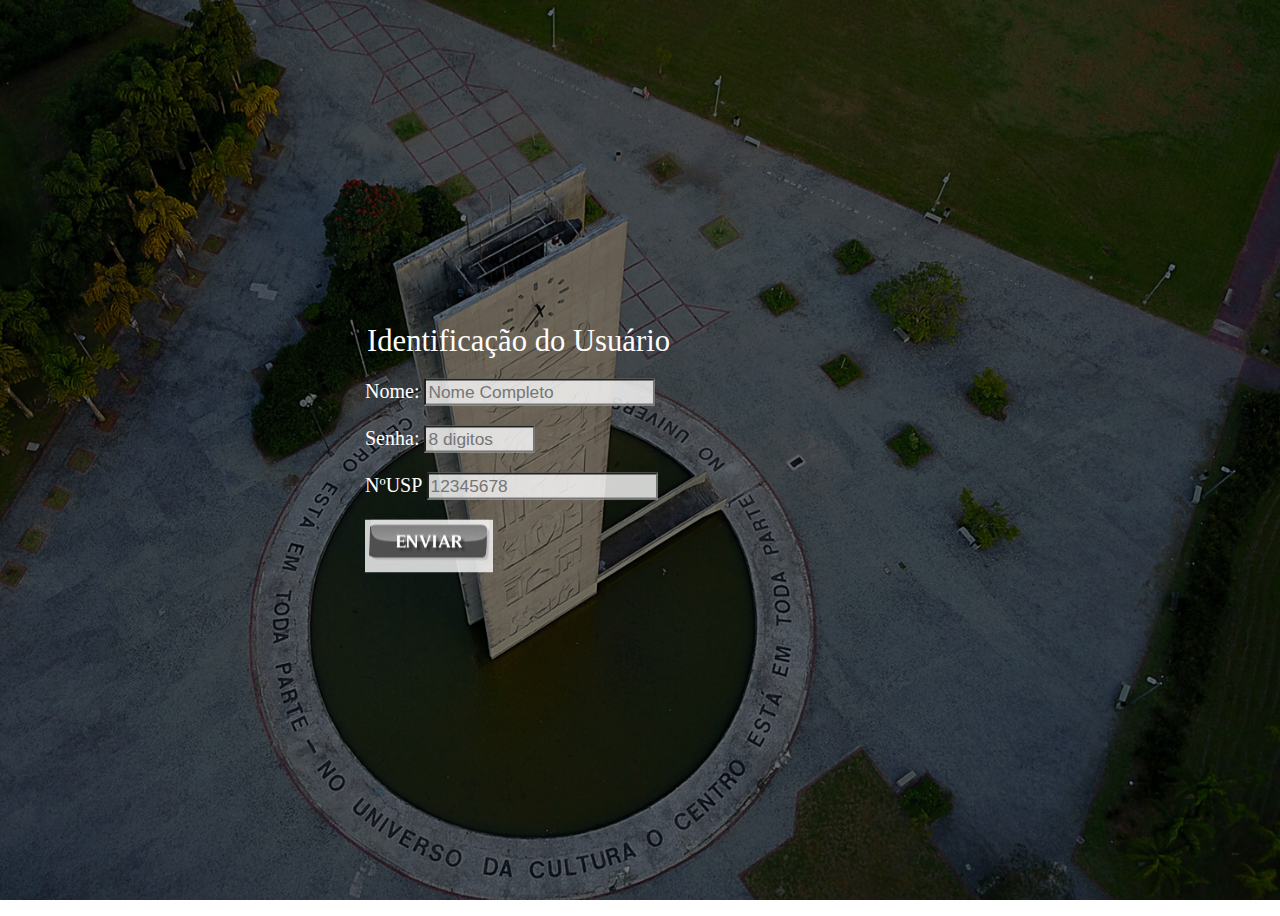
<file: site poli junior/index.html>
<!DOCTYPE html>
<html>
    <head>
        <title>Notas Poli</title>
        <link rel="stylesheet" href="login.css">

    </head>
    <body>
        <form>
            <legend id="usuario" >Identificação do Usuário</legend>
                
            <p><label for="cNome">Nome:</label> <input type="text" name="tNome" id="cNome" size="20" maxlength="30" placeholder="Nome Completo"/> </p>
                
            <p><label for="cSenha" >Senha:</label> <input type="password" name="tSenha" id="cSenha" size="8" maxlength="8" placeholder="8 digitos"/> </p>
                
            <p><label for="cMail">NºUSP</label> <input type="email" name="tMail" id="cMail" size="20" maxlength="40" placeholder="12345678"> </p>
            
            <input type="image" src="_imagens/botao-enviar.png" name="tEnviar" />

            </fieldset>
        </form>
    </body>
</html>
</file>
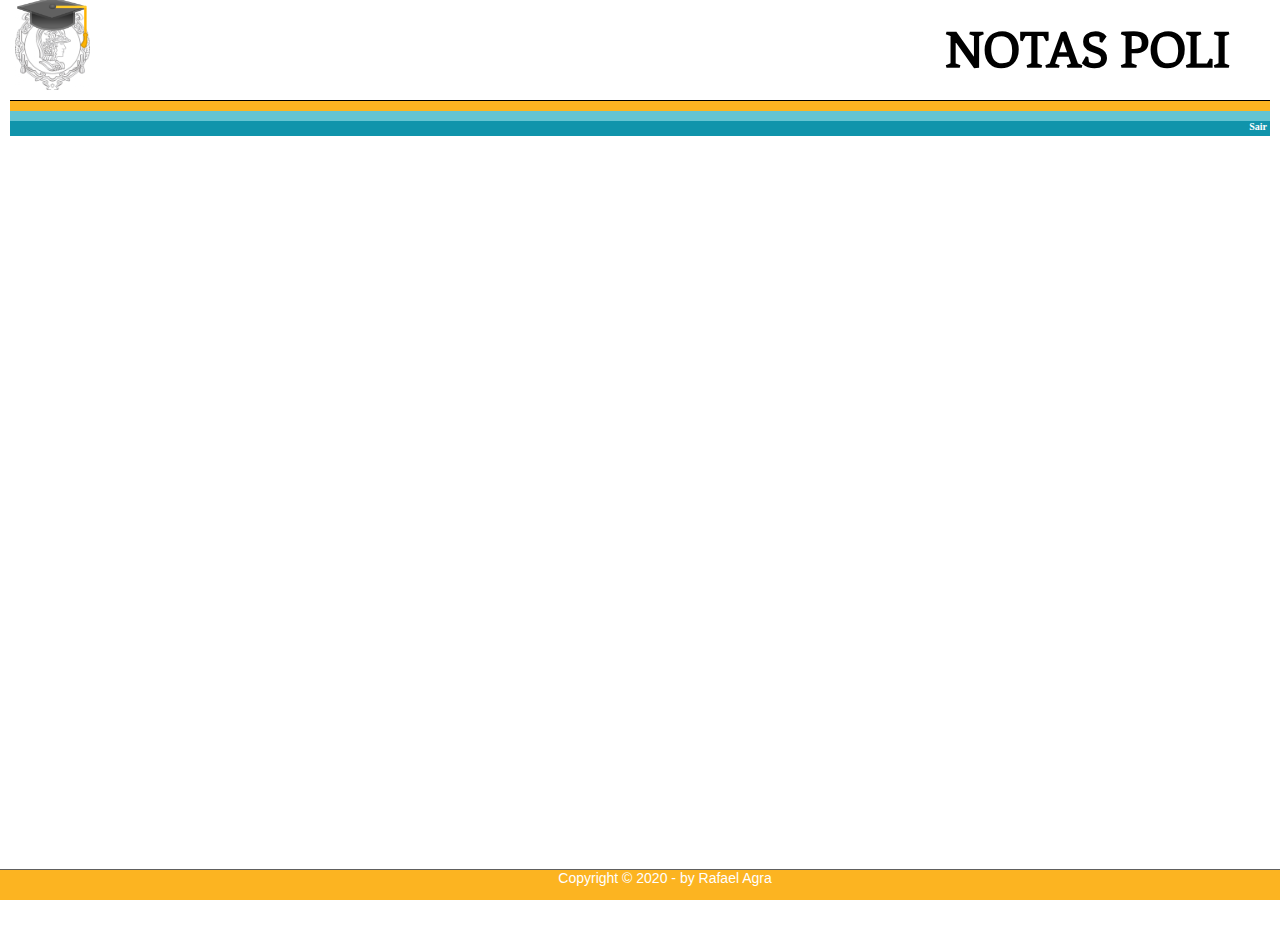
<file: notas.html>
<!DOCTYPE html>
<html>
<head>
    <title>Notas Poli  </title>
    <meta charset="utf-8">
    
    <link rel="stylesheet" href="style.css">
    <script type="text/javascript" src="custom.js"></script>
    <link href="https://fonts.googleapis.com/css2?family=Fenix&display=swap" rel="stylesheet">
    <link rel="shortcut icon" type='image/x-icon' href='_imagens/chapeu.png'>
    <meta name="viewport" content="width=device-width, initial-scale=1.0"/>


</head>
<body>
    <div id="interface">
        <header id="cabecalho">
            <img src="poli.png" width="75px"  id="poli">
            <h1>
                Notas Poli
            </h1>
            <img src="chapeu.png" width="75px" id="chapeu">
        </header>
        <div id="amarelo"></div>
        <div id="azul"></div>
        <div id="escuro"><a id="logout" href="index.html">Sair</a></div>
        
        <section class="geral" id="corpo"> 
            <div id="dados"></div>
        </section>
        
            <footer id="rodape">
                <p style="text-align: center;">
                    Copyright &copy; 2020 - by Rafael Agra
                </p>
            </footer>

        </div>
    </body>
    </html>
</file>
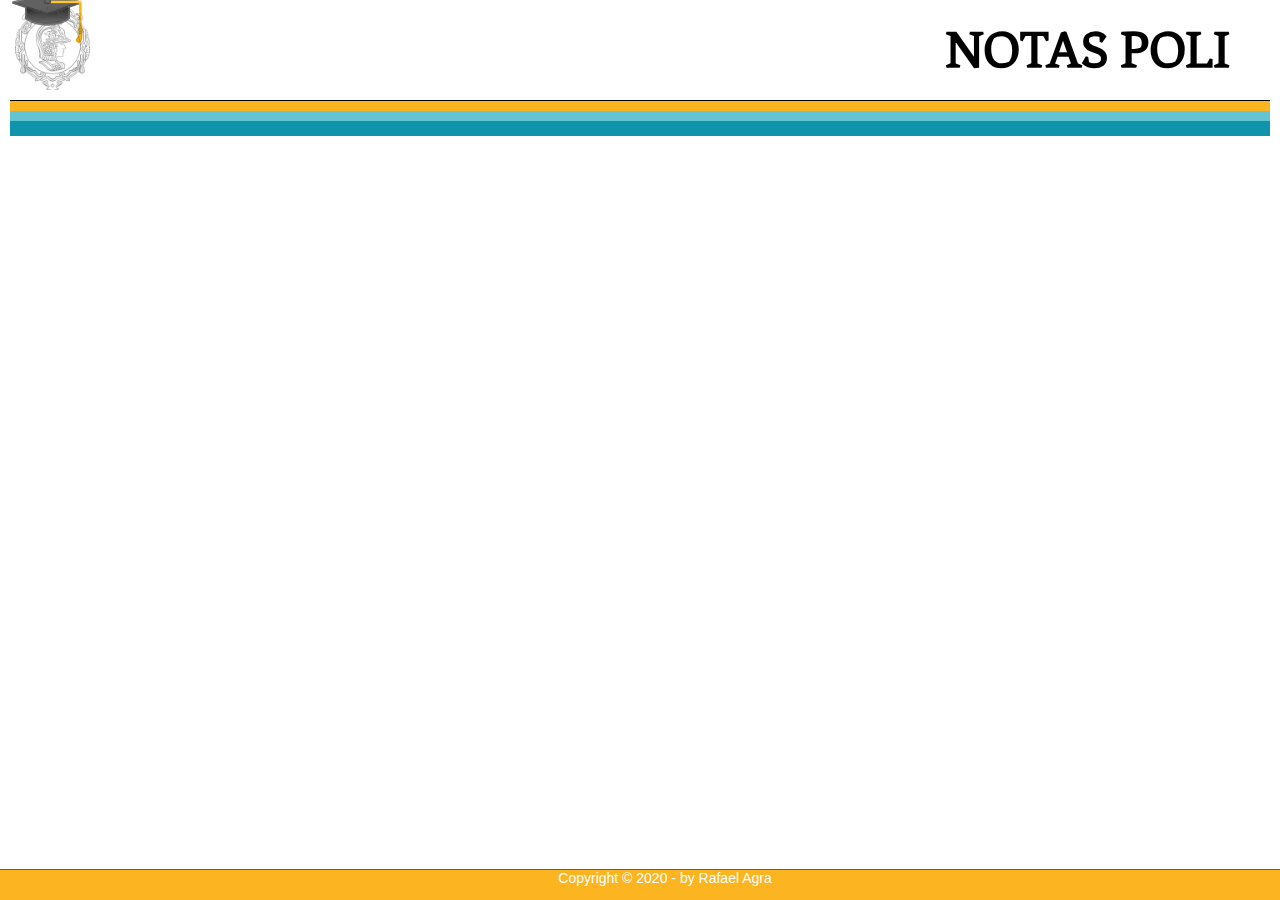
<file: site poli junior/notas.html>
<!DOCTYPE html>
<html>
<head>
    <title>Notas Poli  </title>
    <meta charset="utf-8">
    
    <link rel="stylesheet" href="style.css">
    <script type="text/javascript" src="custom.js"></script>
    <link href="https://fonts.googleapis.com/css2?family=Fenix&display=swap" rel="stylesheet">

</head>
<body>
    <div id="interface">
        <header id="cabecalho">
            <img src="_imagens/poli.png" width="75px"  id="poli">
            <h1>
                Notas Poli
            </h1>
            <img src="_imagens/chapeu.png" width="75px">
        </header>
        <div id="amarelo"></div>
        <div id="azul"></div>
        <div id="escuro"></div>
        
        <section id="corpo"> 
            
        </section>
        <main id="dados"></main>
                
            <footer id="rodape">
                <p style="text-align: center;">
                    Copyright &copy; 2020 - by Rafael Agra
                </p>
            </footer>

        </div>
    </body>
    </html>
</file>
<file: site poli junior/login.css>
@charset "UTF-8";
/*Configuracoes da imagem de fundo*/
body {
    background-image: linear-gradient(rgba(0,0,0,0.5),rgba(0,0,0,0.5)) ,url("_imagens/fundo.jpg");    
    background-repeat: no-repeat;
    background-size: cover;
    background-attachment: fixed;
    background-position: center center;

    height: 100vh;

    -webkit-background-size: cover;
    -moz-background-size: cover;
    -o-background-size: cover;


}

/*Configuracoes Forms*/
form {
	width: 550px;
    margin: auto;
    position: absolute;
    left: 50%;
    top: 50%; 
    transform: translate(-50%,-50%);
}

input{
	font-family: sans-serif;
	font-weight: normal;
	font-size: 13pt;
	background-color: rgba(255,255,255,.8);
}

input:hover{
	background-color: #dddddd;
}

legend {
	color: #fffefe;
	font-size: 23pt;
    font-family: 'Fenix', serif
}

/*Configuracoes dos fieldset*/

fieldset {
	border-color: #cecece;
    margin: 20px;
}


.bt {
    border:1px solid #25692A;
    border-radius:4px;
    display:inline-block;
    cursor:pointer;
    font-family:Verdana;
    font-weight:bold;
    font-size:13px;
    padding:6px 10px;
    text-decoration:none;
}

.bt-acessar {
    border-color:#eb9b48;
    background:linear-gradient(to bottom, #f7d6b3 5%, #eb9b48 100%);
    box-shadow:inset 0px 1px 0px 0px #fdf7f0;
    color:#333;
    text-shadow:0px 1px 0px #ffee66;
}


/*Configuracoes gerais*/
p{
    font-family: 'Fenix', serif;
    font-size: 15pt;
    color: #ffffff;
}

a#cadastrar{
    color: #000000;
}
</file>
<file: style.css>
@charset "UTF-8";
/*Configuracoes Gerais*/

*  {
    margin:0;
    padding:0;
}

html, body {height:100%;}

.geral {
	display: flex;
	align-items: center;
    min-height:100%;
    width:100%;
}

p{
	text-align: justify;
	text-indent: 50px;
}


/*Formatacao da Interface e do Cabecalho*/
div#interface{
	margin: -30px auto -10px auto;
	width: absolute;
	padding: 10px 10px 10px 10px;
}


header#cabecalho {
	border-bottom: 1px solid #000000;
	height:120px;
	background-color: #FFFFFF;  
}

header#cabecalho h1{
	font-size: 40pt;
	font-family: 'Fenix', serif;
	color: #000000;
	position: absolute;
	top: 50px;
	right: 50px;
	transform: translate(0%,-50%);
	text-transform:uppercase;
}

header#cabecalho img#poli{
	position: absolute;
	padding: 5px;
	top: 2px;
}

header#cabecalho img#chapeu{
	position: absolute;
	padding: 5px;
}

/*Formatacao da faixa de cor azul claro*/
div#azul {
	display: block;
	height: 10px;
	background-color: #64C4D2
}

/*Formatacao da faixa de cor amarelo*/
div#amarelo {
	display: block;
	height: 10px;
	background-color: #FCB421
}


/*Formatacao da cor escura*/
div#escuro {
	display: block;
	height: 15px;
	background-color: #1094AB;
	text-align: right;
	font-size: 10px;
	padding-right: 3px;
}

/*Botao de logout*/
#logout{
	font-family: verdana;
	color: #FFFFFF;
	text-decoration: none;
	font-weight: bold;
}

/* Formatacao da <tabela>*/
div#dados{
	align-self: center;
	justify-content: center; 
	margin-left: auto;
	margin-right: auto;
	text-align: center;
}

div#dados td{
	text-align: center;
}

div#dados td#materia{
	width: 350px;
	height:40px;
}

div#dados td#notas{
	width: 120px;
}

div#dados td#p3{
	width : 400px;
}

/*Configuracao do corpo*/
section#corpo {
	display: flex;
	width: 100%;
	justify-content: center;
	justify-items: center;
	text-align: center;
	margin: auto 0;
	align-items: center;
	height: calc(100vh - 80px - 35px - 31px);
}

section#corpo p{
	font-size: 10pt;
	font-family: arial;
	margin-right: 10px;	
}

/*Formatacao do Rodape*/
footer#rodape{
	clear: both;
	border-top: 1px solid #606060;
	background-color: #FCB421;
    position: fixed;
    left: 0;
    bottom: 0;
    width: 100%;
    text-align: center;
	height: 30px;
}

footer#rodape p{
	font-family: arial;
	color: #FFFFFF;
	font-size: 14px;
	padding-bottom: 10px;
    margin-bottom: 0;
}

/*Formatacao para tablets*/
@media only screen and (max-device-width: 1100px) {
	/*Formatacao da tabela*/
	#dados{ 
		display: flex;
		font-size: 20pt;
		margin-bottom: 80px;
		margin-top: 200px;
	}
	
	/*Configuracao do corpo*/
	section#corpo {
		height: calc(100vh - 40px - 31px);
	}

	/*Cabecalho*/
	header#cabecalho img#poli{
		width: 130px;
	}
	
	header#cabecalho img#chapeu{
		width: 120px;
		padding: 1%;
	}

	header#cabecalho {
		height:180px;
	}
	
	header#cabecalho h1{
		font-size: 65pt;
		top: 85px;
	}

	#logout{
		font-size: 20px;
	}

	/*Formatacao das cores do cabecalho*/
	div#azul {
		height: 20px;
	}

	div#amarelo {
		height: 20px;
	}	

	div#escuro {
		height: 25px;
	}

	/*Formatacao do footer*/
	footer#rodape {
		height: 50px;
	}

	footer#rodape p{
		font-size: 45px;
	}
}

/*Formatacao para celulares*/
@media only screen and (max-device-width: 700px) {
	/*Formatacao dados da tabela*/
	div#dados{ 
		margin-top: 500px;
		font-size: 25pt;
		margin-bottom: 50px;
	}

	div#dados td#materia{
		height: 150px;
	}
	
	div#dados td#notas{
		height: 150px;
	}

	div#dados td#p3{
		height: 150px;
	}
	
	/*Formatacao do Cabecalho*/
	header#cabecalho {
		height:150px;  
	}

	header#cabecalho h1{
		font-size: 50pt;
		top: 70px;
		right: 90px;
	}
	
	header#cabecalho img#poli{
		width: 110px;
	}
	
	header#cabecalho img#chapeu{
		width: 120px;
		padding: 0px;
	}

	

	/*Formatacao do footer*/
	footer#rodape {
		height: 40px;
	}

	footer#rodape p{
		font-size: 35px;
	}

	/*Formatacao dispositivos pequenos*/
	@media only screen and (max-device-width: 500px) {
		div#dados{ 
			font-size: 20pt;
		}
	}
}
</file>
<file: site poli junior/style.css>
@charset "UTF-8";
/*Configuracoes Gerais*/

*  {
    margin:0;
    padding:0;
}

html, body {height:100%;}

.geral {
    min-height:100%;
    position:relative;
    width:800px;
}

p{
	text-align: justify;
	text-indent: 50px;
}


/*Formatacao da Interface e do Cabecalho*/
div#interface{
	margin: -30px auto -10px auto;
	width: absolute;
	padding: 10px 10px 10px 10px;
}


header#cabecalho {
	border-bottom: 1px solid #000000;
	height:120px;
	background-color: #FFFFFF;  
}

header#cabecalho h1{
	font-size: 40pt;
	font-family: 'Fenix', serif;
	color: #000000;
	position: absolute;
	top: 50px;
	right: 50px;
	transform: translate(0%,-50%);
	text-transform:uppercase;
}

header#cabecalho img#poli{
	position: absolute;
	padding: 5px;
	top: 2px;
}

header#cabecalho img#chapeu{
	position: absolute;
	padding: 5px;
}

/*Formatacao da faixa de cor azul claro*/
div#azul {
	display: block;
	height: 10px;
	background-color: #64C4D2
}

/*Formatacao da faixa de cor amarelo*/
div#amarelo {
	display: block;
	height: 10px;
	background-color: #FCB421
}


/*Formatacao da cor escura*/
div#escuro {
	display: block;
	height: 15px;
	background-color: #1094AB
}

/* Formatacao da <tabela>*/
div#dados{
	display: block;
	position: absolute;
    left: 50%;
    top: 50%; 
	transform: translate(-50%,-50%);
	width: 800px; 
}

div#dados td{
	text-align: center;
}

div#dados td#materia{
	width: 350px;
	height:40px;
}

div#dados td#notas{
	width: 120px;
}

div#dados td#p3{
	width : 400px;
}

/*Configuracao do corpo*/
section#corpo {
	display: block;
	float: left;
	height: 500px;
}

section#corpo p{
	font-size: 10pt;
	font-family: arial;
	margin-right: 10px;	
}

/*Formatacao do Rodape*/
footer#rodape{
	clear: both;
	border-top: 1px solid #606060;
	background-color: #FCB421;
    position: fixed;
    left: 0;
    bottom: 0;
    width: 100%;
    text-align: center;
	height: 30px;
}

footer#rodape p{
	font-family: arial;
	color: #FFFFFF;
	font-size: 14px;
	padding-bottom: 10px;
    margin-bottom: 0;
}

/*Formatacao para tablets*/
@media only screen and (max-device-width: 1100px) {
	div#dados{ 
		height: 100px;
		font-size: 20pt;
		transform: translate(-50%,-450%);
	}

	/*Formatacao do footer*/
	footer#rodape {
		height: 50px;
	}

	footer#rodape p{
		font-size: 45px;
	}
}

/*Formatacao para celulares*/
@media only screen and (max-device-width: 700px) {
	/*Formatacao dados da tabela*/
	div#dados{ 
		height: 100px;
		left: 50%;
    	top: 50%; 
		transform: translate(-50%,-450%);
		font-size: 25pt;
	}

	div#dados td#materia{
		height: 150px;
	}
	
	div#dados td#notas{
		height: 150px;
	}

	div#dados td#p3{
		height: 150px;
	}
	
	/*Formatacao do Cabecalho*/
	header#cabecalho {
		height:150px;  
	}

	header#cabecalho h1{
		font-size: 60pt;
		top: 70px;
		right: 90px;
	}
	
	header#cabecalho img#poli{
		width: 110px;
	}
	
	header#cabecalho img#chapeu{
		width: 120px;
		padding: 0px;
	}
	
	/*Configuracoes do tamanho*/
	section#corpo {
		height: 600px;
	}
	

	/*Formatacao das cores do cabecalho*/
	div#azul {
		height: 20px;
	}

	div#amarelo {
		height: 20px;
	}	

	div#escuro {
		height: 25px;
	}

	/*Formatacao do footer*/
	footer#rodape {
		height: 40px;
	}

	footer#rodape p{
		font-size: 35px;
	}

	/*Formatacao dispositivos pequenos*/
	@media only screen and (max-device-width: 500px) {
		div#dados{ 
			font-size: 20pt;
		}
	}
}
</file>
